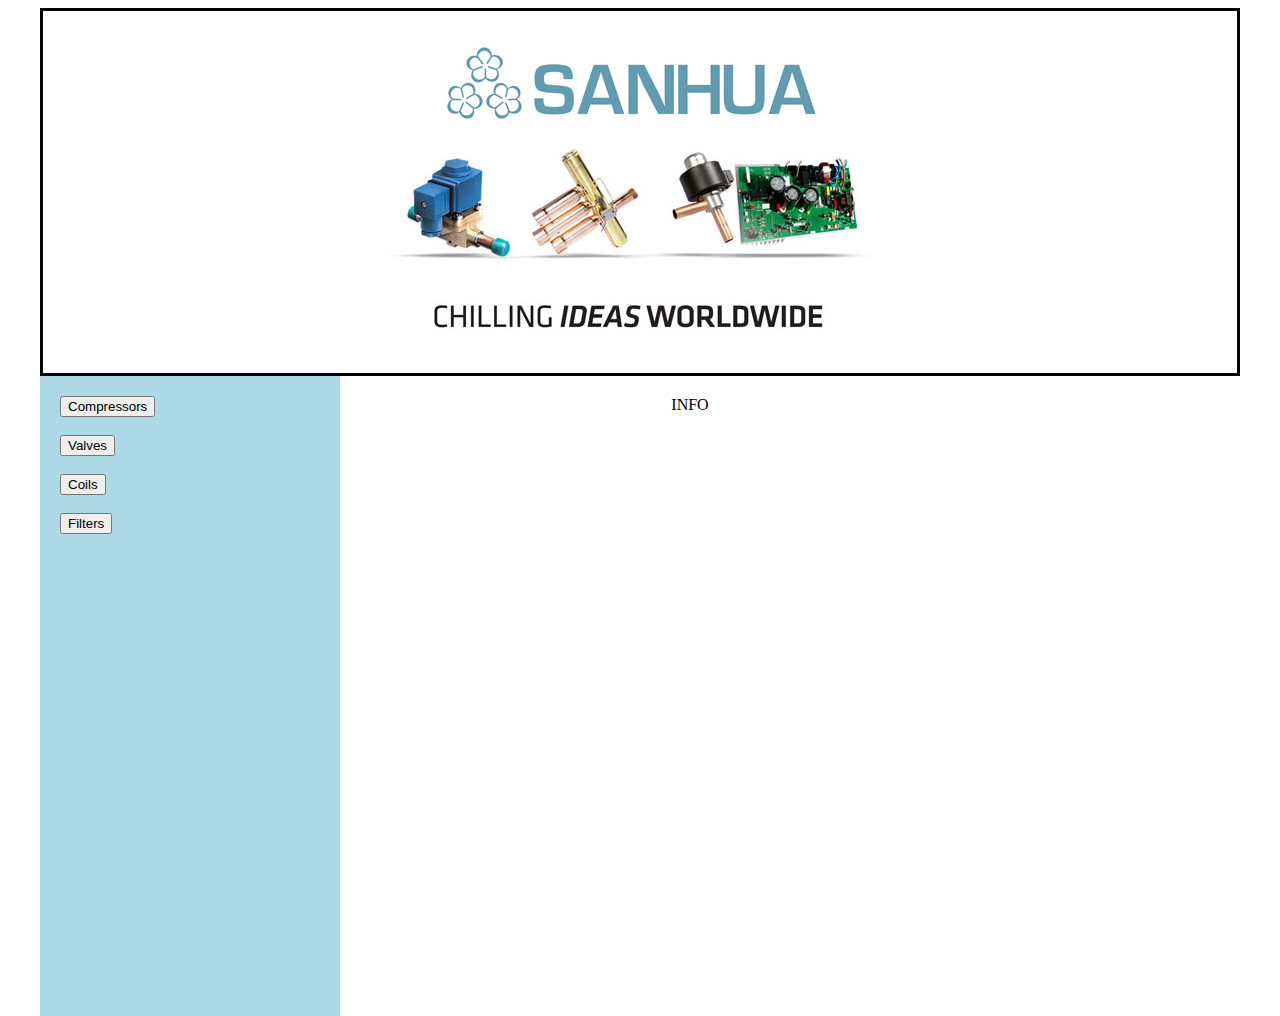
<file: index.html>
<!DOCTYPE HTML>
<html lang:"pl">

<head>
  <META CHARSET="UTF-8">
  <title>SANHUA</title>
  <META HTTP-EQUIV=X-UA-COMPATIBLE" CONTENT="IE=EDGE.CHROME=1"/>

 <link rel="stylesheet" href="css/uno.css">

</head>

<body>
  <div id="container"
  </div>

    <div id="logo">
      <img src="sanhua.jpg"></img>
    </div>

    <div id="nav">
      <a href="compressors.html"> <button> Compressors </button></a><br><br>

      <a href="valves.html"><button> Valves </button></a> <br><br>

      <button> Coils </button> <br><br>

      <button> Filters </button>
    </div>

    <div id="content">
        INFO
    </div>

</body>

</html>
</file>
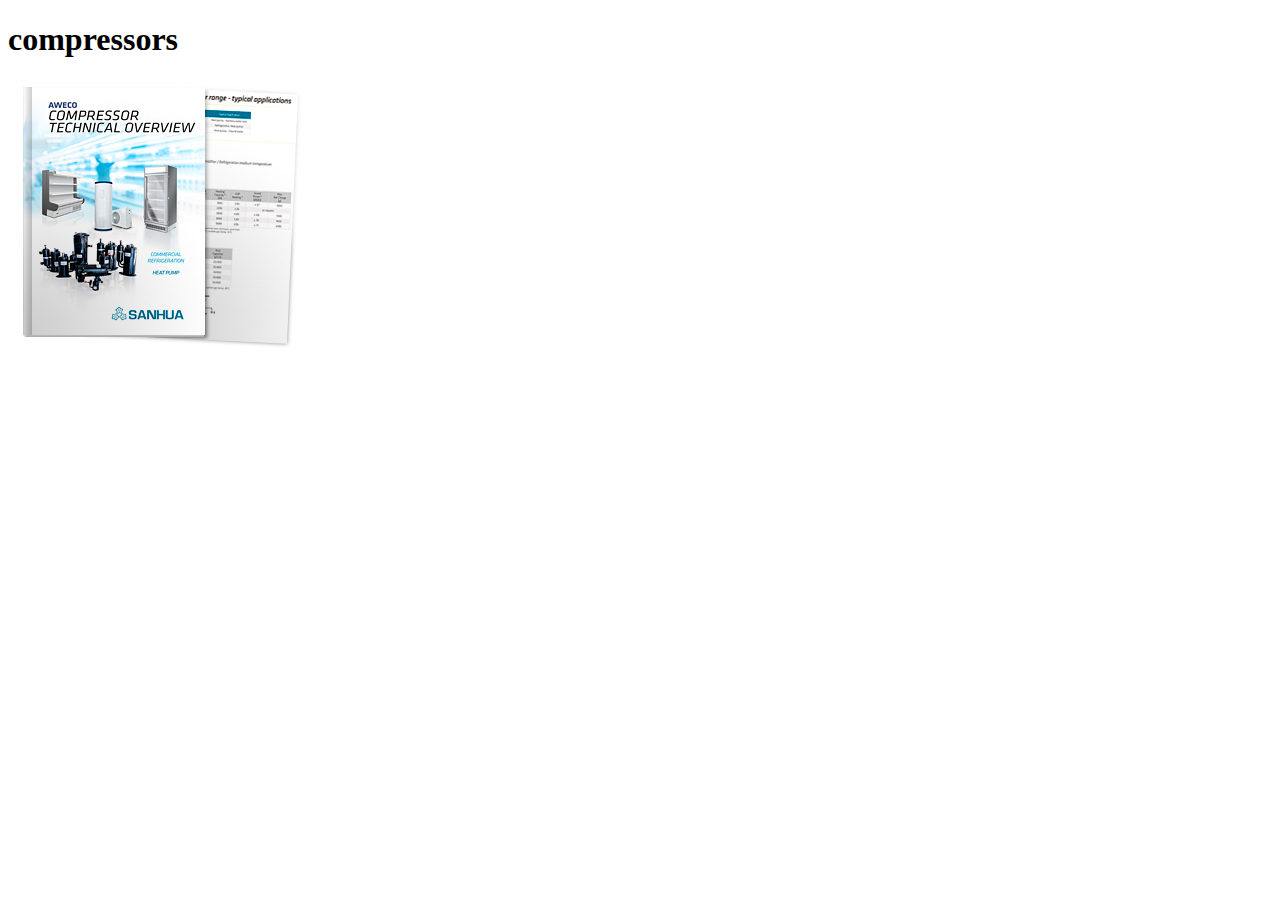
<file: compressors.html>
<!DOCTYPE HTML>

<html lang:"pl">

<head>
  <META CHARSET="UTF-8">
  <title>SANHUA COMPRESORS</title>
  <META HTTP-EQUIV=X-UA-COMPATIBLE" CONTENT="IE=EDGE.CHROME=1"/>



</head>

<body>
<h1>compressors</h1>
<img src="compressor.jpg">
</body>

</HTML>
</file>
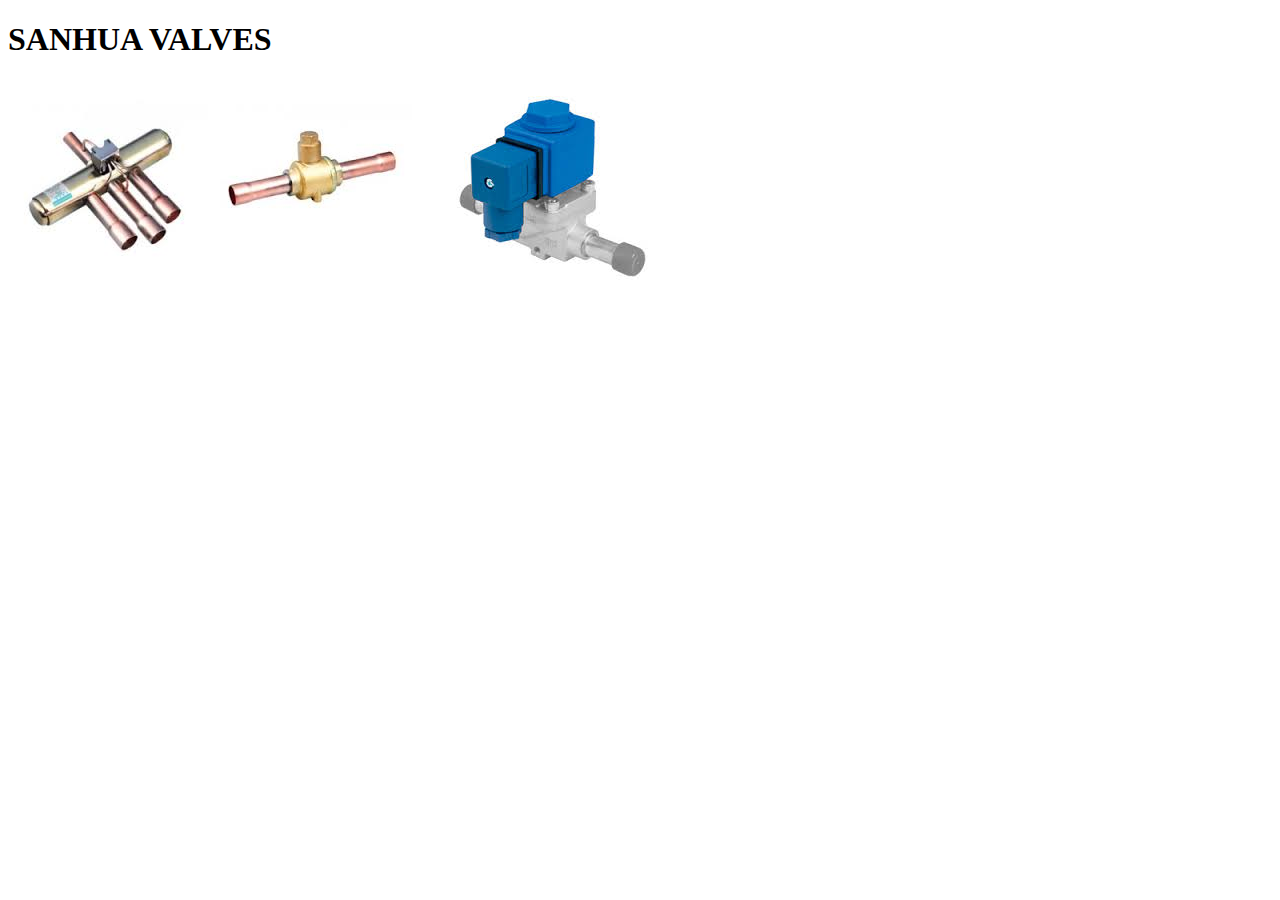
<file: valves.html>
<!DOCTYPE HTML>

<html lang:"pl">

<head>
  <META CHARSET="UTF-8">
  <title>SANHUA VALVES</title>
  <META HTTP-EQUIV=X-UA-COMPATIBLE" CONTENT="IE=EDGE.CHROME=1"/>



</head>

<body>
<h1>SANHUA VALVES</h1>
<img src="valve1.jpeg">
<img src="valve2.jpeg">
<img src="valve3.jpeg">
</body>

</HTML>
</file>
<file: css/uno.css>
#container
    {
      width: 1200px;
      margin-left: auto;
      margin-right: auto;
    }
    #logo
    {

      border-style: solid;
      background-color: white;
      text-align: center;
      padding: 30px;


    }
    #nav
    {

      float: left;
      width: 260px;
      hight: 660px;
      background-color: lightblue;
      min-height: 600px;
      color: white;
      padding: 20px;
    }

    #content
    {

      float: left;
      width: 660px;
      padding: 20px;
      text-align: center;

}
</file>
